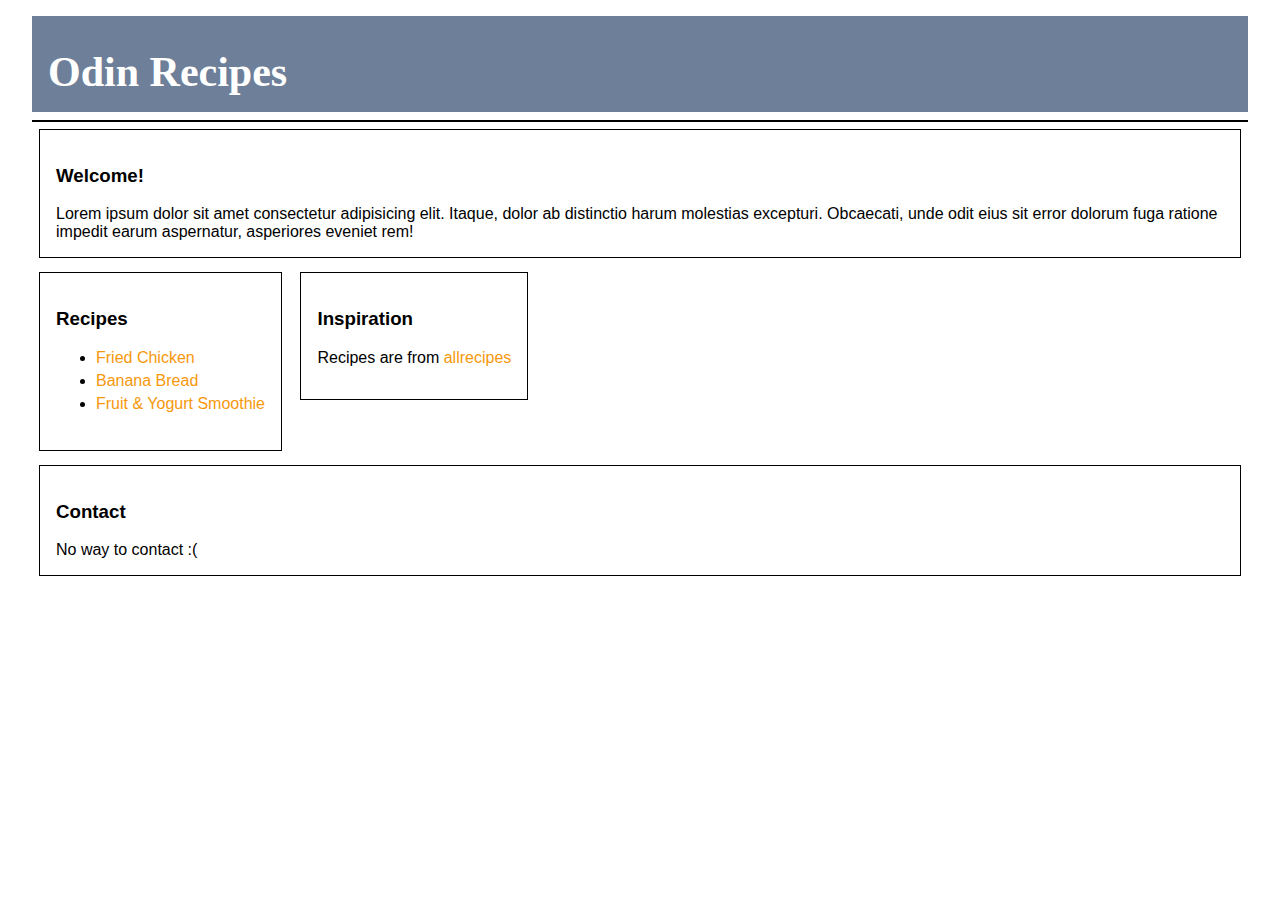
<file: index.html>
<!DOCTYPE html>

<html lang="en">
    <head>
        <meta charset="UTF-8">
        <title>Recipes</title>
        <link rel="stylesheet" href="styles.css">
    </head>
    <body>
        <div class="content">
            <h1 class="title">Odin Recipes</h1>
            <hr>
            <div class="card">
                <h3>Welcome!</h3>
                Lorem ipsum dolor sit amet consectetur adipisicing elit. Itaque, dolor ab distinctio harum molestias excepturi. Obcaecati, unde odit eius sit error dolorum fuga ratione impedit earum aspernatur, asperiores eveniet rem!
            </div>
            <div class="card inline-card">
                <h3>Recipes</h3>
                <ul class="link-list">
                    <li><a href="recipes/fried_chicken.html">Fried Chicken</a></li>
                    <li><a href="recipes/banana_bread.html">Banana Bread</a></li>
                    <li><a href="recipes/fruit_yogurt_smoothie.html">Fruit & Yogurt Smoothie</a></li>
                </ul>
            </div>
            <div class="card inline-card">
                <h3>Inspiration</h3>
                <p>Recipes are from <a href="https://www.allrecipes.com/">allrecipes</a></em> 
            </div>
            <div class="card">
                <h3>Contact</h3>
                No way to contact :(
            </div>
        </div>
    </body>
</html>
</file>
<file: styles.css>
body {
    font-family: Arial, Helvetica, sans-serif;
}

.content {
    padding: 0 24px;
    margin: 0 auto;
}

.title {
    background-color: rgb(110, 127, 153);
    margin-top: 0;
    padding: 16px;
    padding-top: 32px;
    color: rgb(255, 255, 255);
    font-family: 'Times New Roman', Times, serif;
    font-size: 42px;
    margin: 0 auto;
    margin-top: 16px;
}

hr {
    border: 1px solid rgb(0, 0, 0);
}

a {
    color: rgb(247, 152, 11);
    text-decoration: none;
}

a:hover {
    color: rgb(240, 97, 15);
    text-decoration: underline;
}

ul.link-list li {
    padding-bottom: 5px;
}

ul.link-list li::marker {
    color: rgb(0, 0, 0);
}

.section-title {
    font-size: 20px;
    color: rgb(0, 0, 0);
}

ul.ingredient-list {
    list-style: square;
}

ol.directions-list li {
    margin-bottom: 10px;
}

.card {
    margin: 8px;
    padding: 16px;
    outline: 1px solid rgb(0, 0, 0);
}

.inline-card {
    display: inline-block;
    vertical-align: top;
}
</file>
